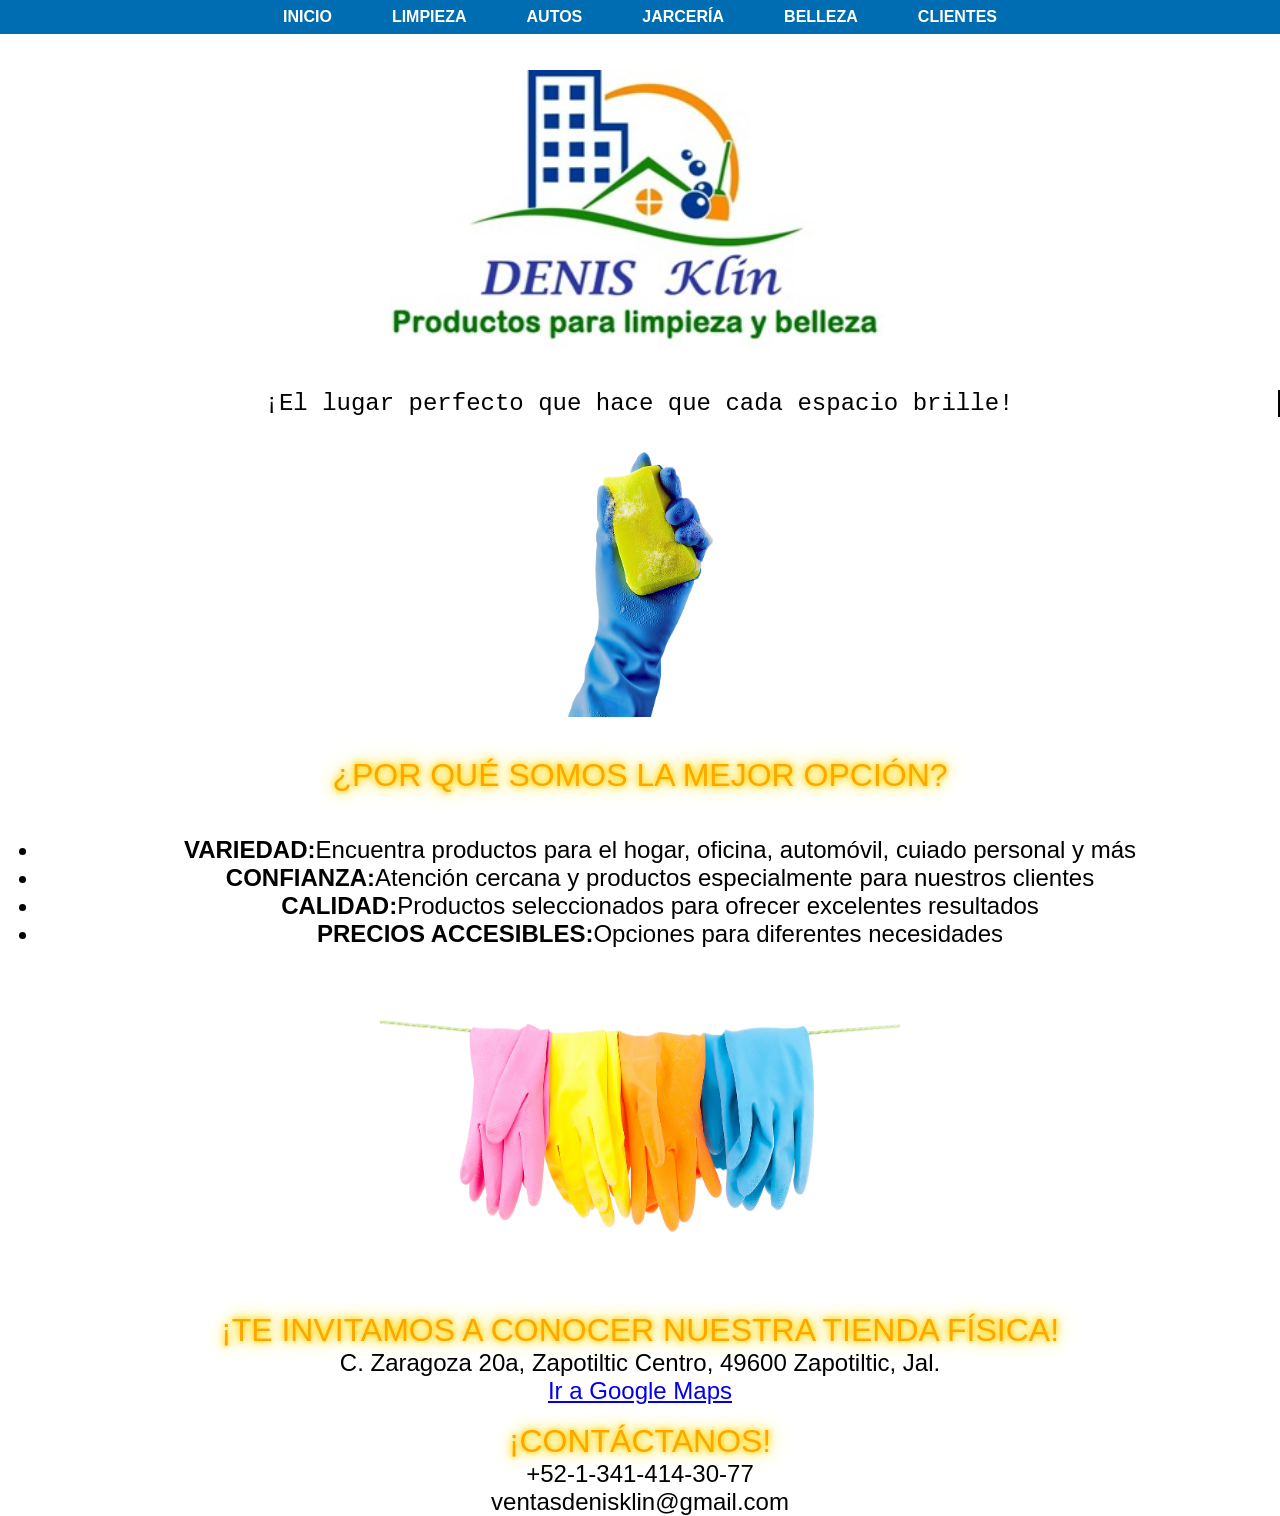
<file: index.html>
<!DOCTYPE html>
<html lang="en">
<head>
    <meta charset="UTF-8">
    <meta name="viewport" content="width=device-width, initial-scale=1.0">
    <title>Principal</title>
    <link rel="stylesheet" href="css/estilos.css">
</head>
<body>
    
    <header>
        <nav class="navbar">
            <ul>
                <li><a href="index.html">INICIO</a></li>
                <li><a href="limpieza.html">LIMPIEZA</a></li>
                <li><a href="autos.html">AUTOS</a></li>
                <li><a href="jarceria.html">JARCERÍA</a></li>
                <li><a href="belleza.html">BELLEZA</a></li>
                <li><a href="clientes.html">CLIENTES</a></li>
            </ul>
        </nav>
    </header>
    <br><br>

    <main>
        <center>

            <center><img src="img/Denis Klin.jpg" width="500px" height="280px"></center>
            <br><br>

            <div class="maquina">
                ¡El lugar perfecto que hace que cada espacio brille!
            </div>

            <center><img src="img/Portada1.png" width="520px" height="300px"></center>
            <br><br>

            <div class="neon">
                ¿POR QUÉ SOMOS LA MEJOR OPCIÓN?
            </div>
            <br>

            <div class="zoom-hover">
            <ul>
                <li><strong>VARIEDAD:</strong>Encuentra productos para el hogar, oficina, automóvil, cuiado personal y más</li>
                <li><strong>CONFIANZA:</strong>Atención cercana y productos especialmente para nuestros clientes</li>
                <li><strong>CALIDAD:</strong>Productos seleccionados para ofrecer excelentes resultados</li>
                <li><strong>PRECIOS ACCESIBLES:</strong>Opciones para diferentes necesidades</li>
            </ul>
            </div>
            

            <center><img src="img/Portada2.png" width="520px" height="300px"></center>
            <br><br>

            <div class="neon">
                ¡TE INVITAMOS A CONOCER NUESTRA TIENDA FÍSICA!
            </div>

            <div class="zoom-hover">
                C. Zaragoza 20a, Zapotiltic Centro, 49600 Zapotiltic, Jal.
                <br>
                <a href="https://share.google/T2LptzJDgr9j4gqa9">Ir a Google Maps</a>
            </div>
            <br>

            <div class="neon">
                ¡CONTÁCTANOS!
            </div>

            <div class="zoom-hover">
                +52-1-341-414-30-77
                <br>
                ventasdenisklin@gmail.com
            </div>

        </center>
    </main>

</body>
</html>
</file>
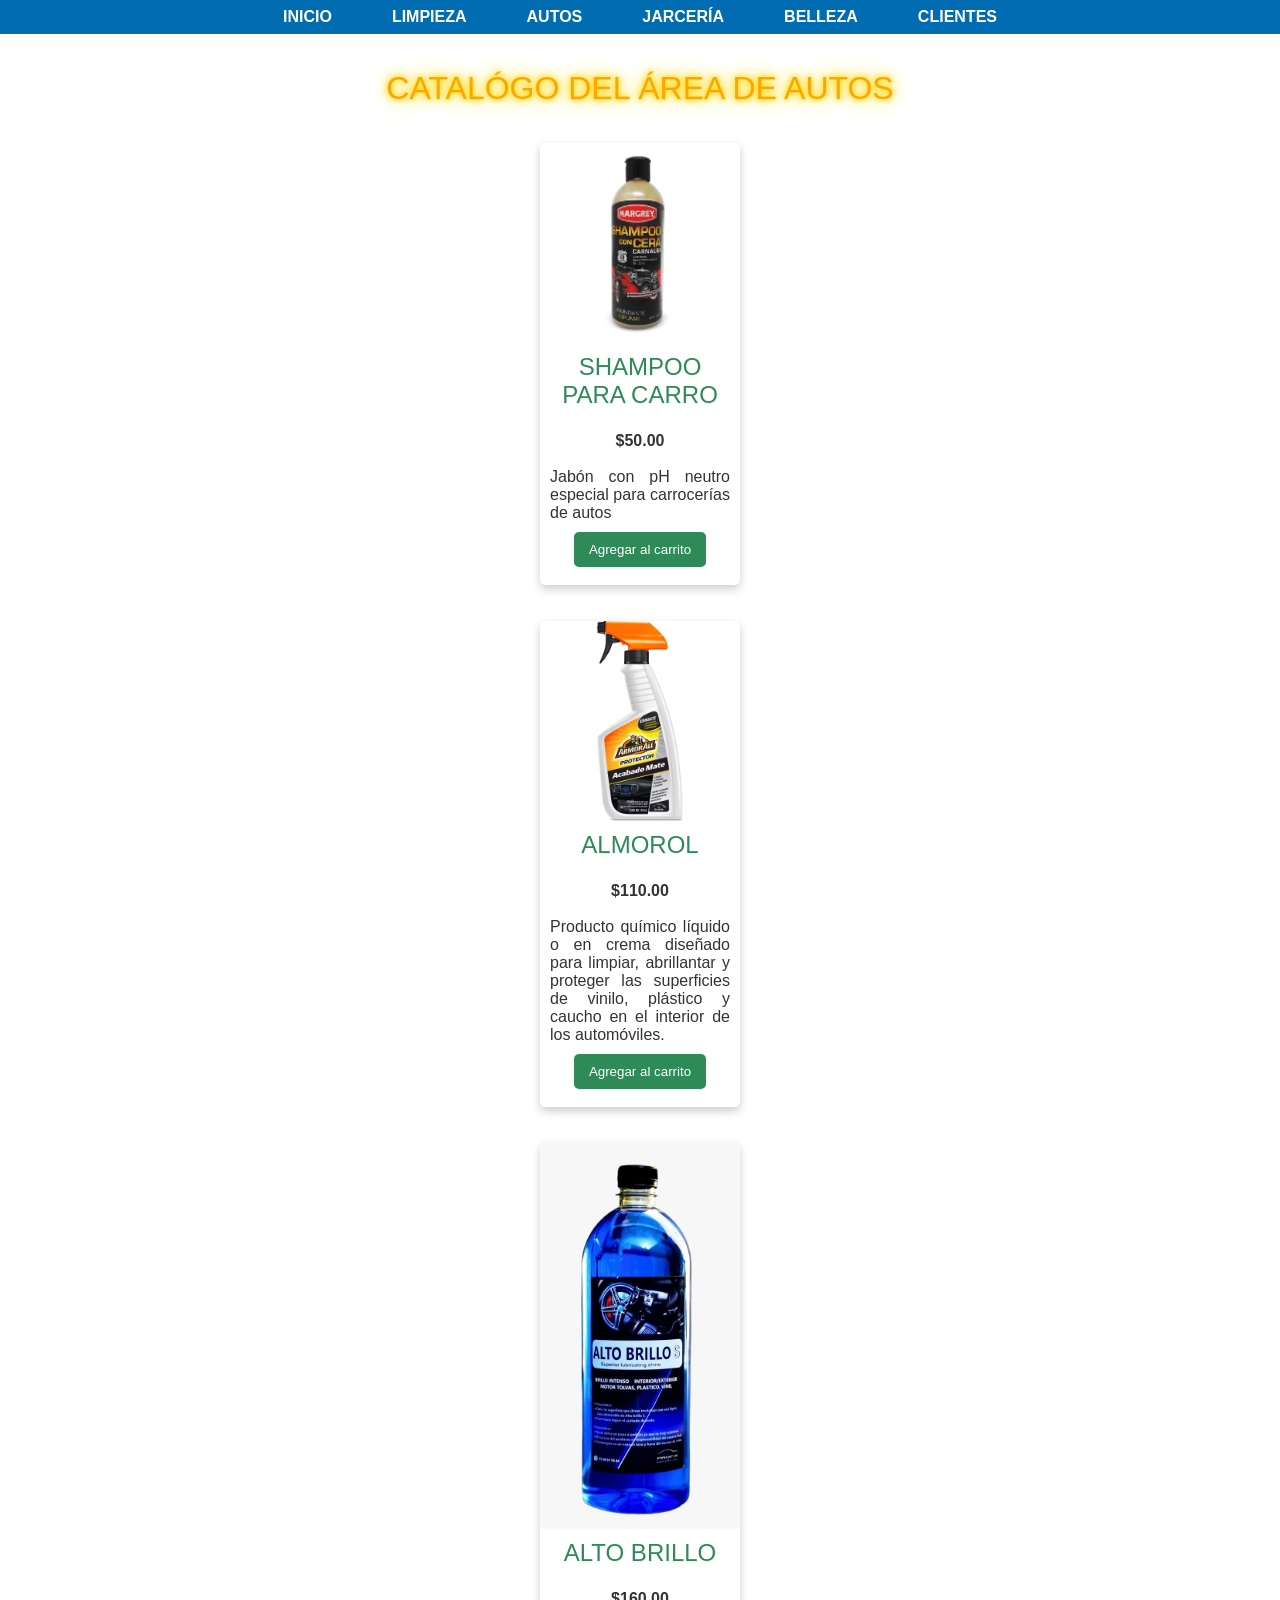
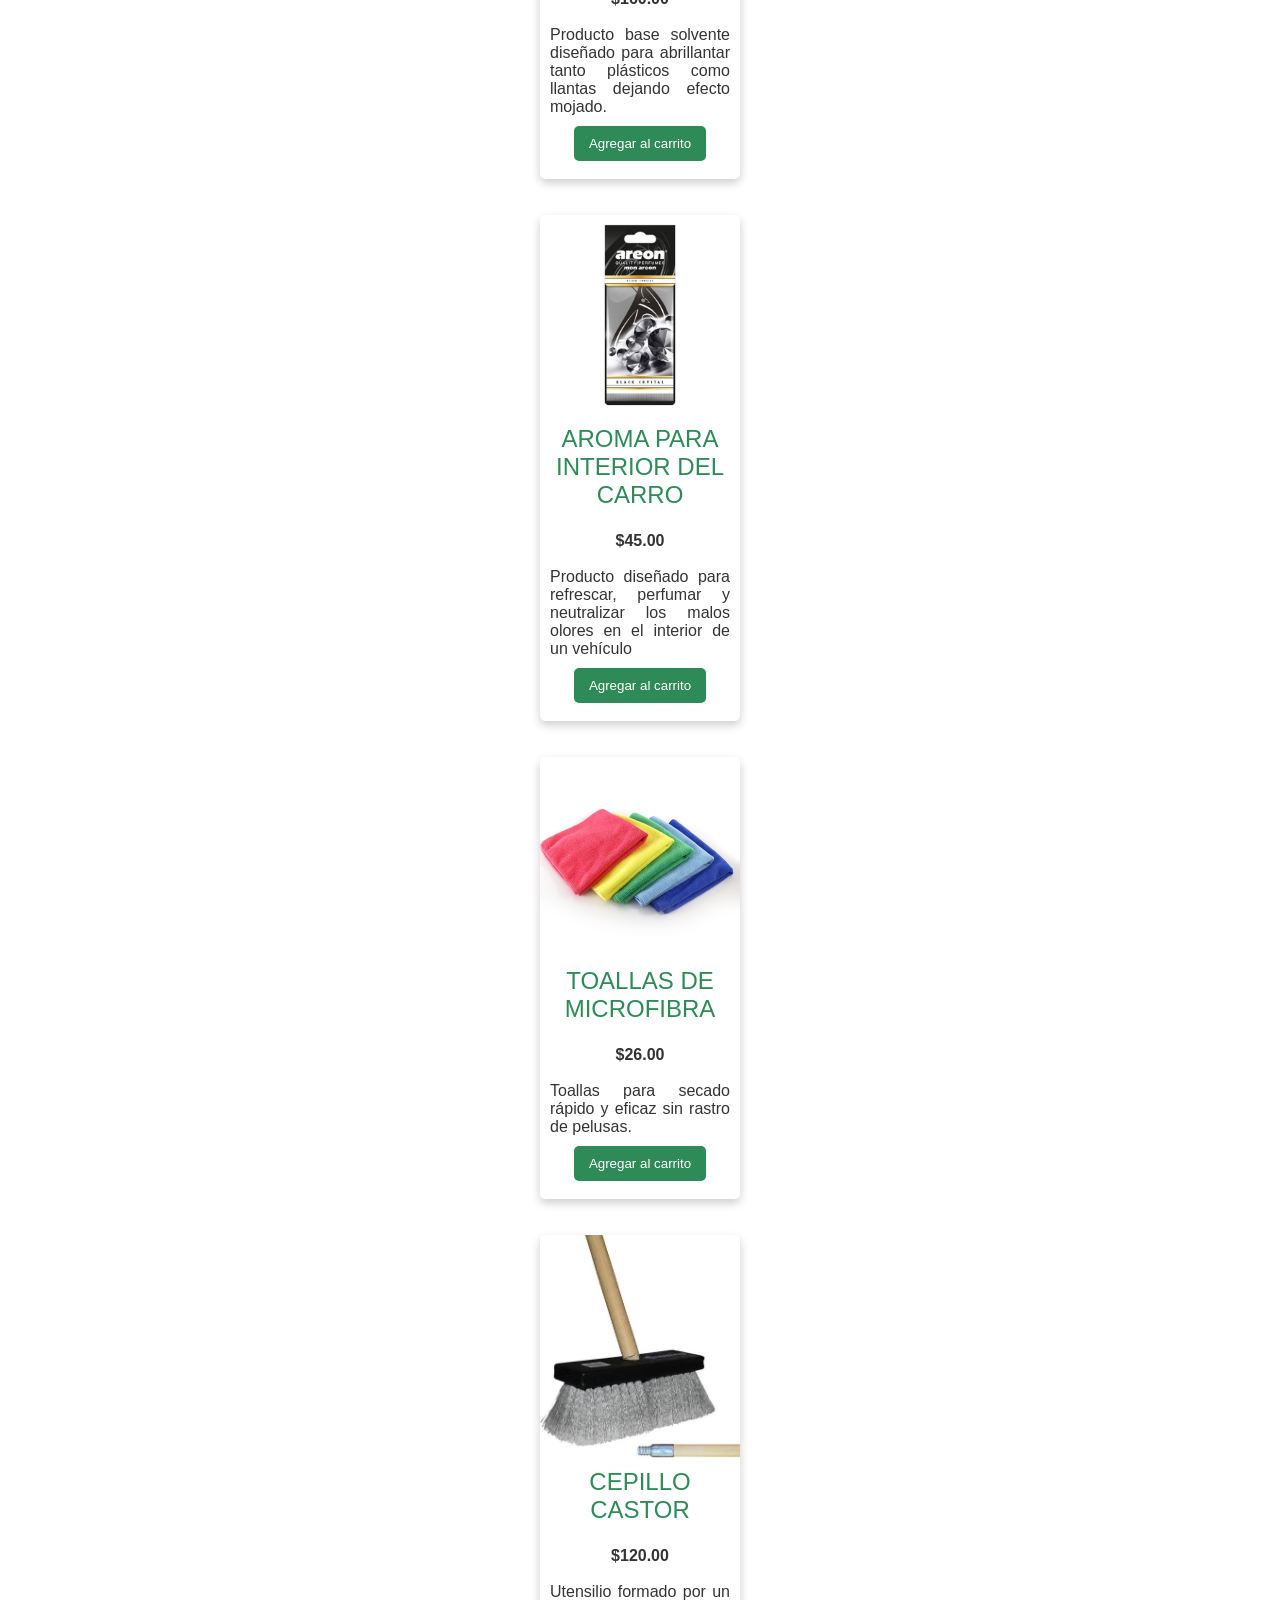
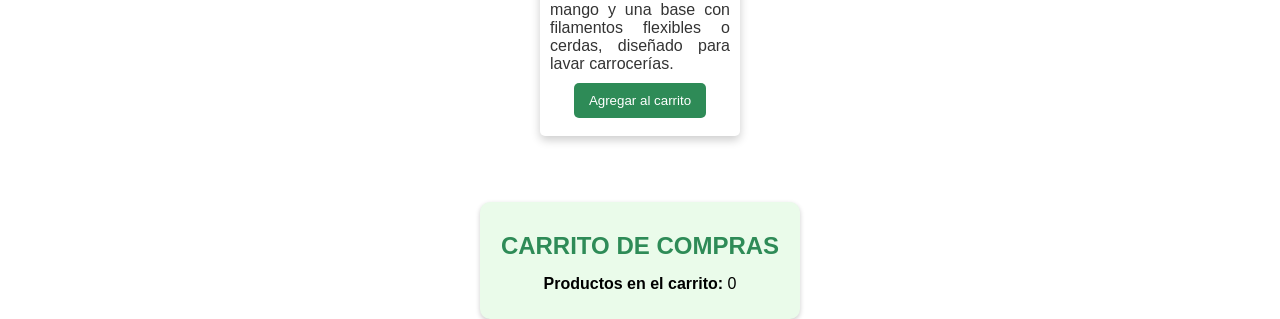
<file: autos.html>
<!DOCTYPE html>
<html lang="en">
<head>
    <meta charset="UTF-8">
    <meta name="viewport" content="width=device-width, initial-scale=1.0">
    <title>Autos</title>
    <link rel="stylesheet" href="css/estilos.css">
</head>
<body>
    
    <header>
        <nav class="navbar">
            <ul>
                <li><a href="index.html">INICIO</a></li>
                <li><a href="limpieza.html">LIMPIEZA</a></li>
                <li><a href="autos.html">AUTOS</a></li>
                <li><a href="jarceria.html">JARCERÍA</a></li>
                <li><a href="belleza.html">BELLEZA</a></li>
                <li><a href="clientes.html">CLIENTES</a></li>
            </ul>
        </nav>
    </header>
    <br><br>

    <main>
        <center>
            
            <div class="neon">
                CATALÓGO DEL ÁREA DE AUTOS
            </div>
            <br><br>

            <div class="card">
                <img src="img/Sh_carro.png" width="100px" height="100px">
            <div class="card-content">
            <div class="card-title">SHAMPOO PARA CARRO</div>
            <br>
            <div class="card-description">
                <center><strong>$50.00</strong></center>
                <br>
                Jabón con pH neutro especial para carrocerías de autos
                <br>
            </div>
            </div>
            <center><button class="boton" onclick="agregarAlCarrito('Shampoo para carro')">Agregar al carrito</button></center>
            <br>
            </div>
            <br><br>

            <div class="card">
                <img src="img/Almorol.png" width="100px" height="100px">
            <div class="card-content">
            <div class="card-title">ALMOROL</div>
            <br>
            <div class="card-description">
                <center><strong>$110.00</strong></center>
                <br>
                Producto químico líquido o en crema diseñado para limpiar, abrillantar y proteger las superficies de vinilo, plástico y caucho en el interior de los automóviles.
                <br>
            </div>
            </div>
            <center><button class="boton" onclick="agregarAlCarrito('Almorol')">Agregar al carrito</button></center>
            <br>
            </div>
            <br><br>

            <div class="card">
                <img src="img/Alto_brillo.jpg" width="100px" height="100px">
            <div class="card-content">
            <div class="card-title">ALTO BRILLO</div>
            <br>
            <div class="card-description">
                <center><strong>$160.00</strong></center>
                <br>
                Producto base solvente diseñado para abrillantar tanto plásticos como llantas dejando efecto mojado.
                <br>
            </div>
            </div>
            <center><button class="boton" onclick="agregarAlCarrito('Alto brillo')">Agregar al carrito</button></center>
            <br>
            </div>
            <br><br>

            <div class="card">
                <img src="img/Aroma_carro.jpg" width="100px" height="100px">
            <div class="card-content">
            <div class="card-title">AROMA PARA INTERIOR DEL CARRO</div>
            <br>
            <div class="card-description">
                <center><strong>$45.00</strong></center>
                <br>
                Producto diseñado para refrescar, perfumar y neutralizar los malos olores en el interior de un vehículo
                <br>
            </div>
            </div>
            <center><button class="boton" onclick="agregarAlCarrito('Aroma para interior')">Agregar al carrito</button></center>
            <br>
            </div>
            <br><br>

            <div class="card">
                <img src="img/Toallas.jpg" width="100px" height="100px">
            <div class="card-content">
            <div class="card-title">TOALLAS DE MICROFIBRA</div>
            <br>
            <div class="card-description">
                <center><strong>$26.00</strong></center>
                <br>
                Toallas para secado rápido y eficaz sin rastro de pelusas.
                <br>
            </div>
            </div>
            <center><button class="boton" onclick="agregarAlCarrito('Toallas de microfibra')">Agregar al carrito</button></center>
            <br>
            </div>
            <br><br>

            <div class="card">
                <img src="img/Cepillo.jpg" width="100px" height="100px">
            <div class="card-content">
            <div class="card-title">CEPILLO CASTOR</div>
            <br>
            <div class="card-description">
                <center><strong>$120.00</strong></center>
                <br>
                Utensilio formado por un mango y una base con filamentos flexibles o cerdas, diseñado para lavar carrocerías.
                <br>
            </div>
            </div>
            <center><button class="boton" onclick="agregarAlCarrito('Cepillo Castor')">Agregar al carrito</button></center>
            <br>
            </div>
            <br><br>

            <div class="carrito">
                <h2>CARRITO DE COMPRAS</h2>
            <div class="contador"><strong>Productos en el carrito:</strong> <span id="cantidad">0</span></div>
            <ul id="listaCarrito"></ul>
            </div>

            <script>
                let cantidad = 0;
                const listaCarrito = document.getElementById("listaCarrito");
                const cantidadSpan = document.getElementById("cantidad");

                function agregarAlCarrito(producto) {
                                                        cantidad++;
                                                        cantidadSpan.textContent = cantidad;

                                                        const li = document.createElement("li");
                                                        li.textContent = producto;
                                                        listaCarrito.appendChild(li);
                                                    }
            </script>

        </center>
    </main>

</body>
</html>
</file>
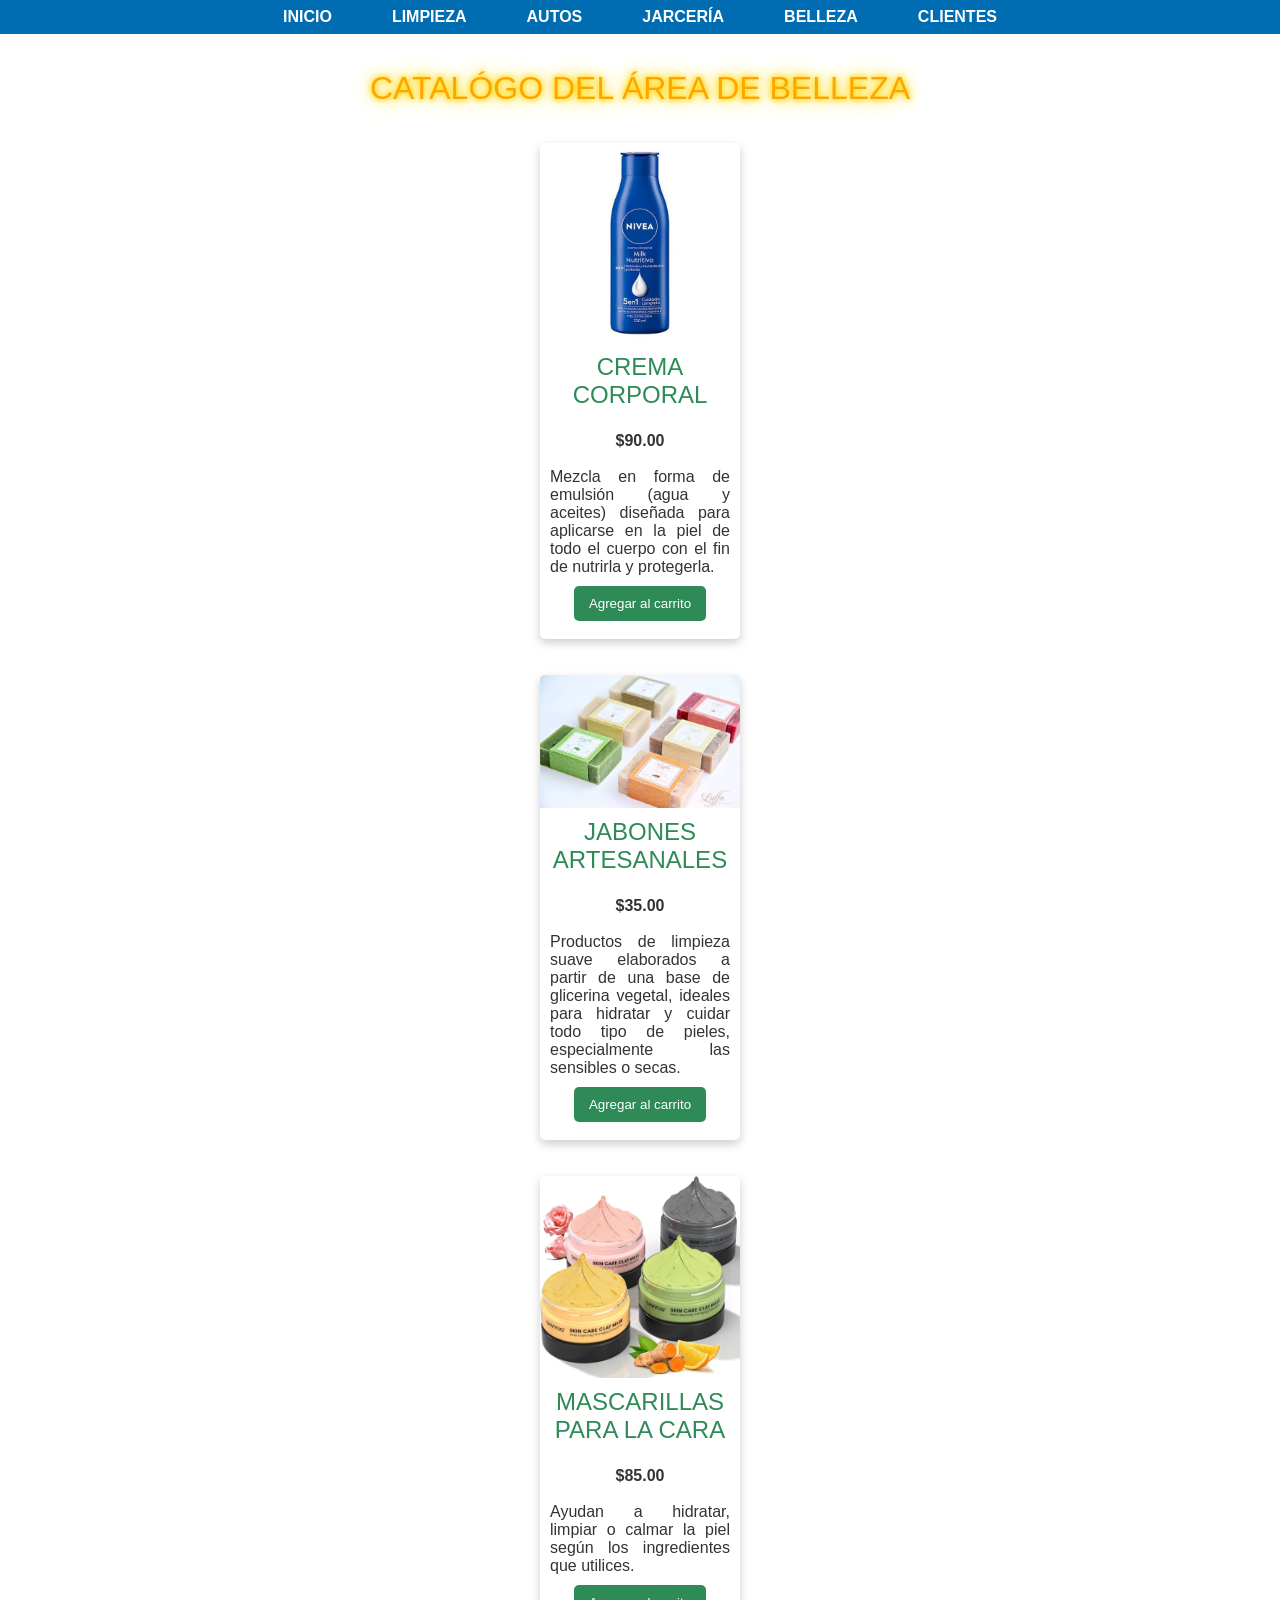
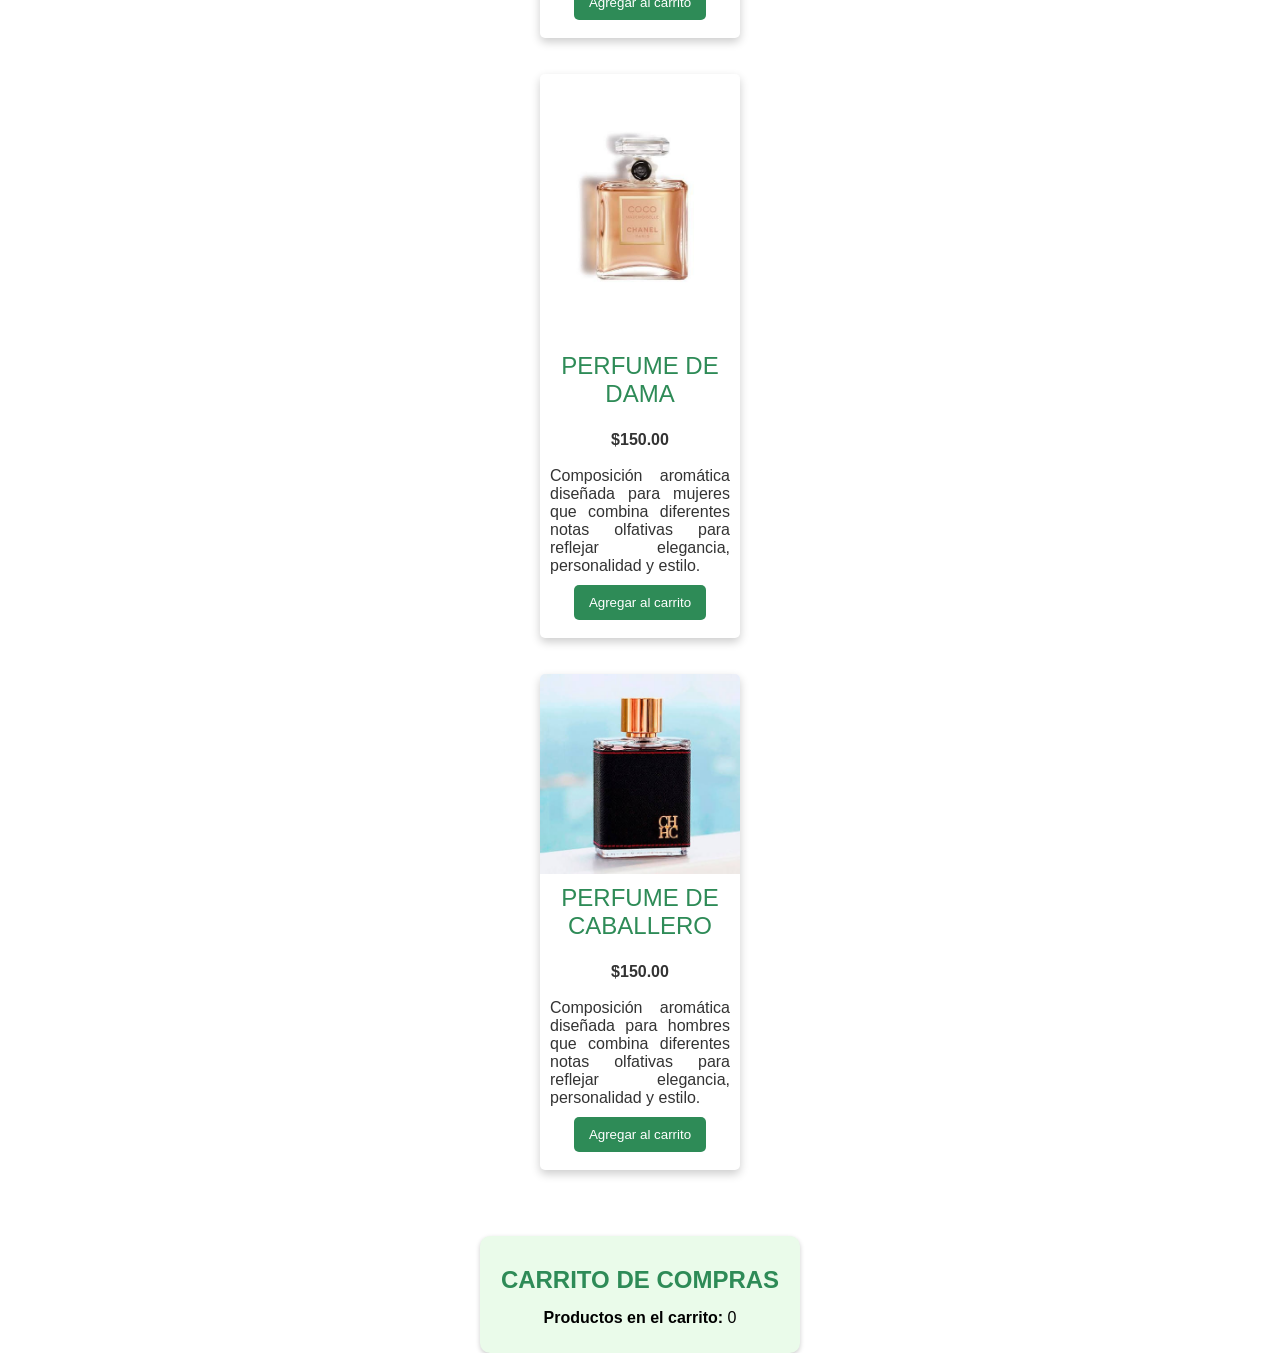
<file: belleza.html>
<!DOCTYPE html>
<html lang="en">
<head>
    <meta charset="UTF-8">
    <meta name="viewport" content="width=device-width, initial-scale=1.0">
    <title>Belleza</title>
    <link rel="stylesheet" href="css/estilos.css">
</head>
<body>
    
    <header>
        <nav class="navbar">
            <ul>
                <li><a href="index.html">INICIO</a></li>
                <li><a href="limpieza.html">LIMPIEZA</a></li>
                <li><a href="autos.html">AUTOS</a></li>
                <li><a href="jarceria.html">JARCERÍA</a></li>
                <li><a href="belleza.html">BELLEZA</a></li>
                <li><a href="clientes.html">CLIENTES</a></li>
            </ul>
        </nav>
    </header>
    <br><br>

    <main>
        <center>
            
            <div class="neon">
                CATALÓGO DEL ÁREA DE BELLEZA
            </div>
            <br><br>

            <div class="card">
                <img src="img/Crema1.jpg" width="100px" height="100px">
            <div class="card-content">
            <div class="card-title">CREMA CORPORAL</div>
            <br>
            <div class="card-description">
                <center><strong>$90.00</strong></center>
                <br>
                Mezcla en forma de emulsión (agua y aceites) diseñada para aplicarse en la piel de todo el cuerpo con el fin de nutrirla y protegerla. 
                <br>
            </div>
            </div>
            <center><button class="boton" onclick="agregarAlCarrito('Crema Corporal')">Agregar al carrito</button></center>
            <br>
            </div>
            <br><br>

            <div class="card">
                <img src="img/Jabones.jpg" width="100px" height="100px">
            <div class="card-content">
            <div class="card-title">JABONES ARTESANALES</div>
            <br>
            <div class="card-description">
                <center><strong>$35.00</strong></center>
                <br>
                Productos de limpieza suave elaborados a partir de una base de glicerina vegetal, ideales para hidratar y cuidar todo tipo de pieles, especialmente las sensibles o secas.
                <br>
            </div>
            </div>
            <center><button class="boton" onclick="agregarAlCarrito('Jabones Artesanales')">Agregar al carrito</button></center>
            <br>
            </div>
            <br><br>

            <div class="card">
                <img src="img/Mascarillas.jpg" width="100px" height="100px">
            <div class="card-content">
            <div class="card-title">MASCARILLAS PARA LA CARA</div>
            <br>
            <div class="card-description">
                <center><strong>$85.00</strong></center>
                <br>
                Ayudan a hidratar, limpiar o calmar la piel según los ingredientes que utilices.
                <br>
            </div>
            </div>
            <center><button class="boton" onclick="agregarAlCarrito('Mascarillas para la cara')">Agregar al carrito</button></center>
            <br>
            </div>
            <br><br>

            <div class="card">
                <img src="img/Dama.jpg" width="100px" height="100px">
            <div class="card-content">
            <div class="card-title">PERFUME DE DAMA</div>
            <br>
            <div class="card-description">
                <center><strong>$150.00</strong></center>
                <br>
                Composición aromática diseñada para mujeres que combina diferentes notas olfativas para reflejar elegancia, personalidad y estilo.
                <br>
            </div>
            </div>
            <center><button class="boton" onclick="agregarAlCarrito('Perfume de Dama')">Agregar al carrito</button></center>
            <br>
            </div>
            <br><br>

            <div class="card">
                <img src="img/Caballero.jpg" width="100px" height="100px">
            <div class="card-content">
            <div class="card-title">PERFUME DE CABALLERO</div>
            <br>
            <div class="card-description">
                <center><strong>$150.00</strong></center>
                <br>
                Composición aromática diseñada para hombres que combina diferentes notas olfativas para reflejar elegancia, personalidad y estilo.
                <br>
            </div>
            </div>
            <center><button class="boton" onclick="agregarAlCarrito('Perfume de Caballero')">Agregar al carrito</button></center>
            <br>
            </div>
            <br><br>

            <div class="carrito">
                <h2>CARRITO DE COMPRAS</h2>
            <div class="contador"><strong>Productos en el carrito:</strong> <span id="cantidad">0</span></div>
            <ul id="listaCarrito"></ul>
            </div>

            <script>
                let cantidad = 0;
                const listaCarrito = document.getElementById("listaCarrito");
                const cantidadSpan = document.getElementById("cantidad");

                function agregarAlCarrito(producto) {
                                                        cantidad++;
                                                        cantidadSpan.textContent = cantidad;

                                                        const li = document.createElement("li");
                                                        li.textContent = producto;
                                                        listaCarrito.appendChild(li);
                                                    }
            </script>

        </center>
    </main>

</body>
</html>
</file>
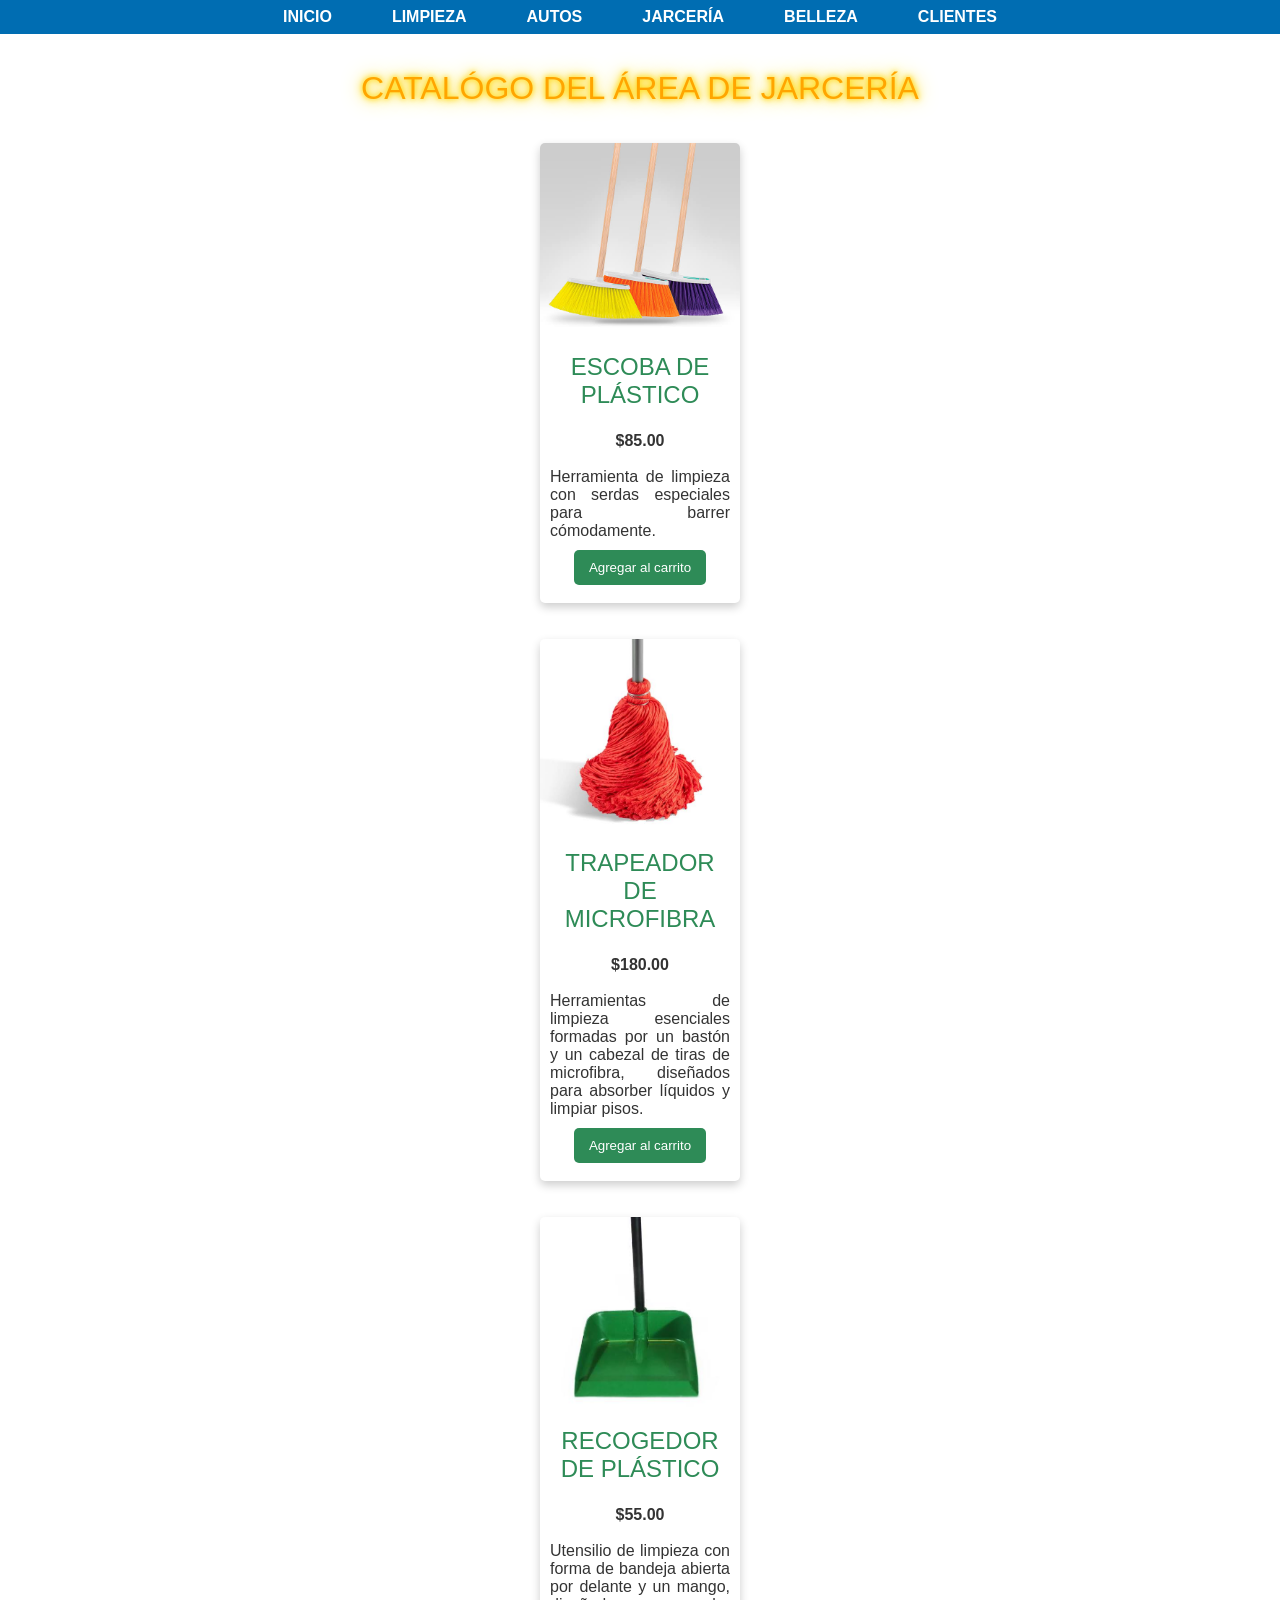
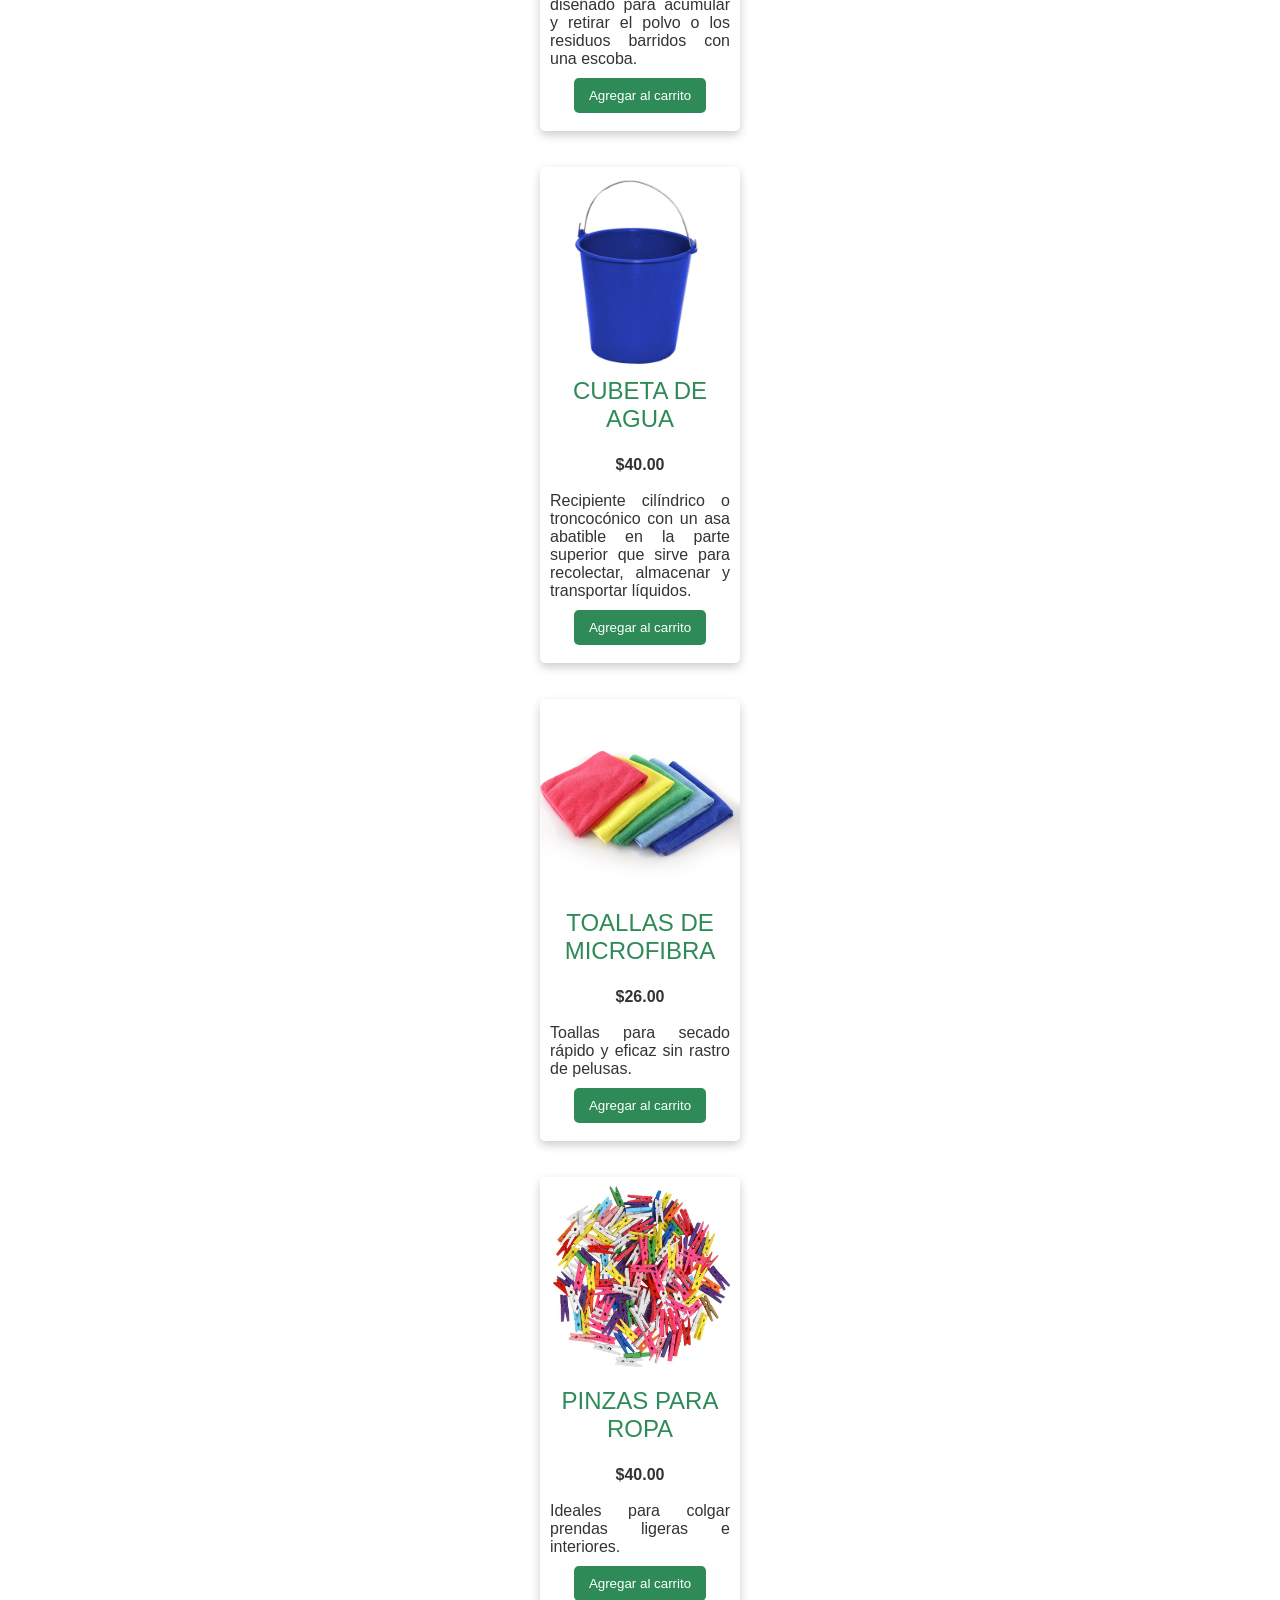
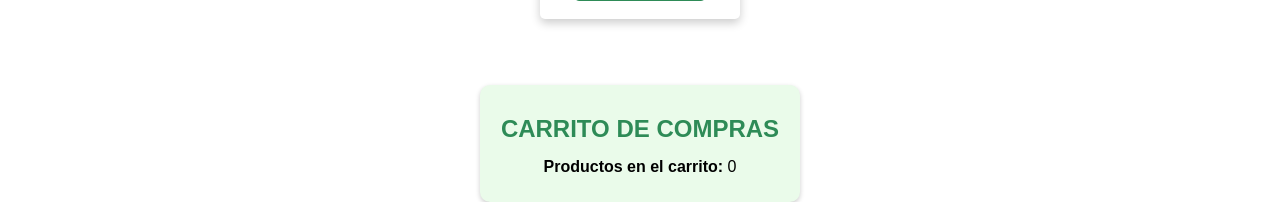
<file: jarceria.html>
<!DOCTYPE html>
<html lang="en">
<head>
    <meta charset="UTF-8">
    <meta name="viewport" content="width=device-width, initial-scale=1.0">
    <title>Jarceria</title>
    <link rel="stylesheet" href="css/estilos.css">
</head>
<body>
    
    <header>
        <nav class="navbar">
            <ul>
                <li><a href="index.html">INICIO</a></li>
                <li><a href="limpieza.html">LIMPIEZA</a></li>
                <li><a href="autos.html">AUTOS</a></li>
                <li><a href="jarceria.html">JARCERÍA</a></li>
                <li><a href="belleza.html">BELLEZA</a></li>
                <li><a href="clientes.html">CLIENTES</a></li>
            </ul>
        </nav>
    </header>
    <br><br>

    <main>
        <center>
            
            <div class="neon">
                CATALÓGO DEL ÁREA DE JARCERÍA
            </div>
            <br><br>

            <div class="card">
                <img src="img/Escoba.jpg" width="100px" height="100px">
            <div class="card-content">
            <div class="card-title">ESCOBA DE PLÁSTICO</div>
            <br>
            <div class="card-description">
                <center><strong>$85.00</strong></center>
                <br>
                Herramienta de limpieza con serdas especiales para barrer cómodamente.
                <br>
            </div>
            </div>
            <center><button class="boton" onclick="agregarAlCarrito('Escoba de plástico')">Agregar al carrito</button></center>
            <br>
            </div>
            <br><br>

            <div class="card">
                <img src="img/Trapeador.jpg" width="100px" height="100px">
            <div class="card-content">
            <div class="card-title">TRAPEADOR DE MICROFIBRA</div>
            <br>
            <div class="card-description">
                <center><strong>$180.00</strong></center>
                <br>
                Herramientas de limpieza esenciales formadas por un bastón y un cabezal de tiras de microfibra, diseñados para absorber líquidos y limpiar pisos.
                <br>
            </div>
            </div>
            <center><button class="boton" onclick="agregarAlCarrito('Trapeador de Microfibra')">Agregar al carrito</button></center>
            <br>
            </div>
            <br><br>

            <div class="card">
                <img src="img/Recogedor.jpg" width="100px" height="100px">
            <div class="card-content">
            <div class="card-title">RECOGEDOR DE PLÁSTICO</div>
            <br>
            <div class="card-description">
                <center><strong>$55.00</strong></center>
                <br>
                Utensilio de limpieza con forma de bandeja abierta por delante y un mango, diseñado para acumular y retirar el polvo o los residuos barridos con una escoba.
                <br>
            </div>
            </div>
            <center><button class="boton" onclick="agregarAlCarrito('Recogedor de plástico')">Agregar al carrito</button></center>
            <br>
            </div>
            <br><br>

            <div class="card">
                <img src="img/Cubeta.jpg" width="100px" height="100px">
            <div class="card-content">
            <div class="card-title">CUBETA DE AGUA</div>
            <br>
            <div class="card-description">
                <center><strong>$40.00</strong></center>
                <br>
                Recipiente cilíndrico o troncocónico con un asa abatible en la parte superior que sirve para recolectar, almacenar y transportar líquidos.
                <br>
            </div>
            </div>
            <center><button class="boton" onclick="agregarAlCarrito('Cubeta')">Agregar al carrito</button></center>
            <br>
            </div>
            <br><br>

            <div class="card">
                <img src="img/Toallas.jpg" width="100px" height="100px">
            <div class="card-content">
            <div class="card-title">TOALLAS DE MICROFIBRA</div>
            <br>
            <div class="card-description">
                <center><strong>$26.00</strong></center>
                <br>
                Toallas para secado rápido y eficaz sin rastro de pelusas.
                <br>
            </div>
            </div>
            <center><button class="boton" onclick="agregarAlCarrito('Toallas de microfibra')">Agregar al carrito</button></center>
            <br>
            </div>
            <br><br>

            <div class="card">
                <img src="img/Pericos.jpeg" width="100px" height="100px">
            <div class="card-content">
            <div class="card-title">PINZAS PARA ROPA</div>
            <br>
            <div class="card-description">
                <center><strong>$40.00</strong></center>
                <br>
                Ideales para colgar prendas ligeras e interiores.
                <br>
            </div>
            </div>
            <center><button class="boton" onclick="agregarAlCarrito('Pinzas para ropa')">Agregar al carrito</button></center>
            <br>
            </div>
            <br><br>

            <div class="carrito">
                <h2>CARRITO DE COMPRAS</h2>
            <div class="contador"><strong>Productos en el carrito:</strong> <span id="cantidad">0</span></div>
            <ul id="listaCarrito"></ul>
            </div>

            <script>
                let cantidad = 0;
                const listaCarrito = document.getElementById("listaCarrito");
                const cantidadSpan = document.getElementById("cantidad");

                function agregarAlCarrito(producto) {
                                                        cantidad++;
                                                        cantidadSpan.textContent = cantidad;

                                                        const li = document.createElement("li");
                                                        li.textContent = producto;
                                                        listaCarrito.appendChild(li);
                                                    }
            </script>

        </center>
    </main>

</body>
</html>
</file>
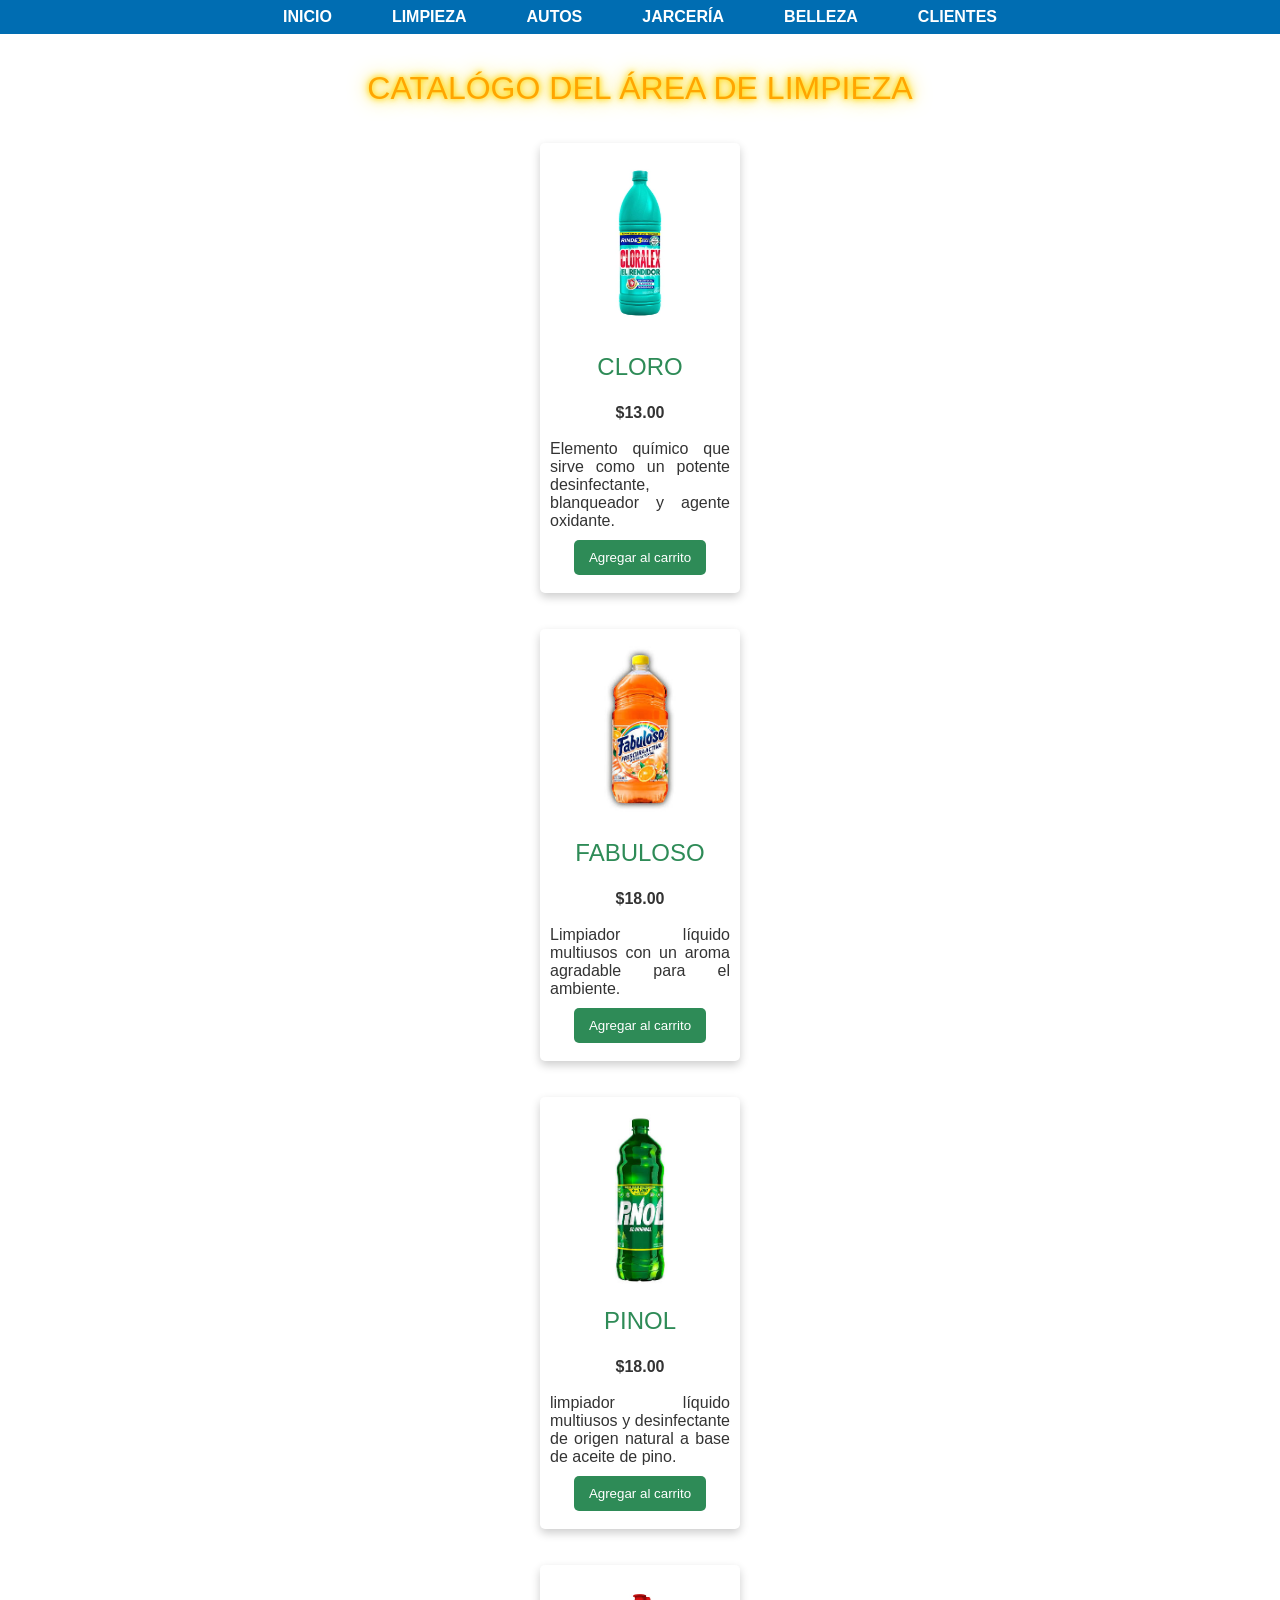
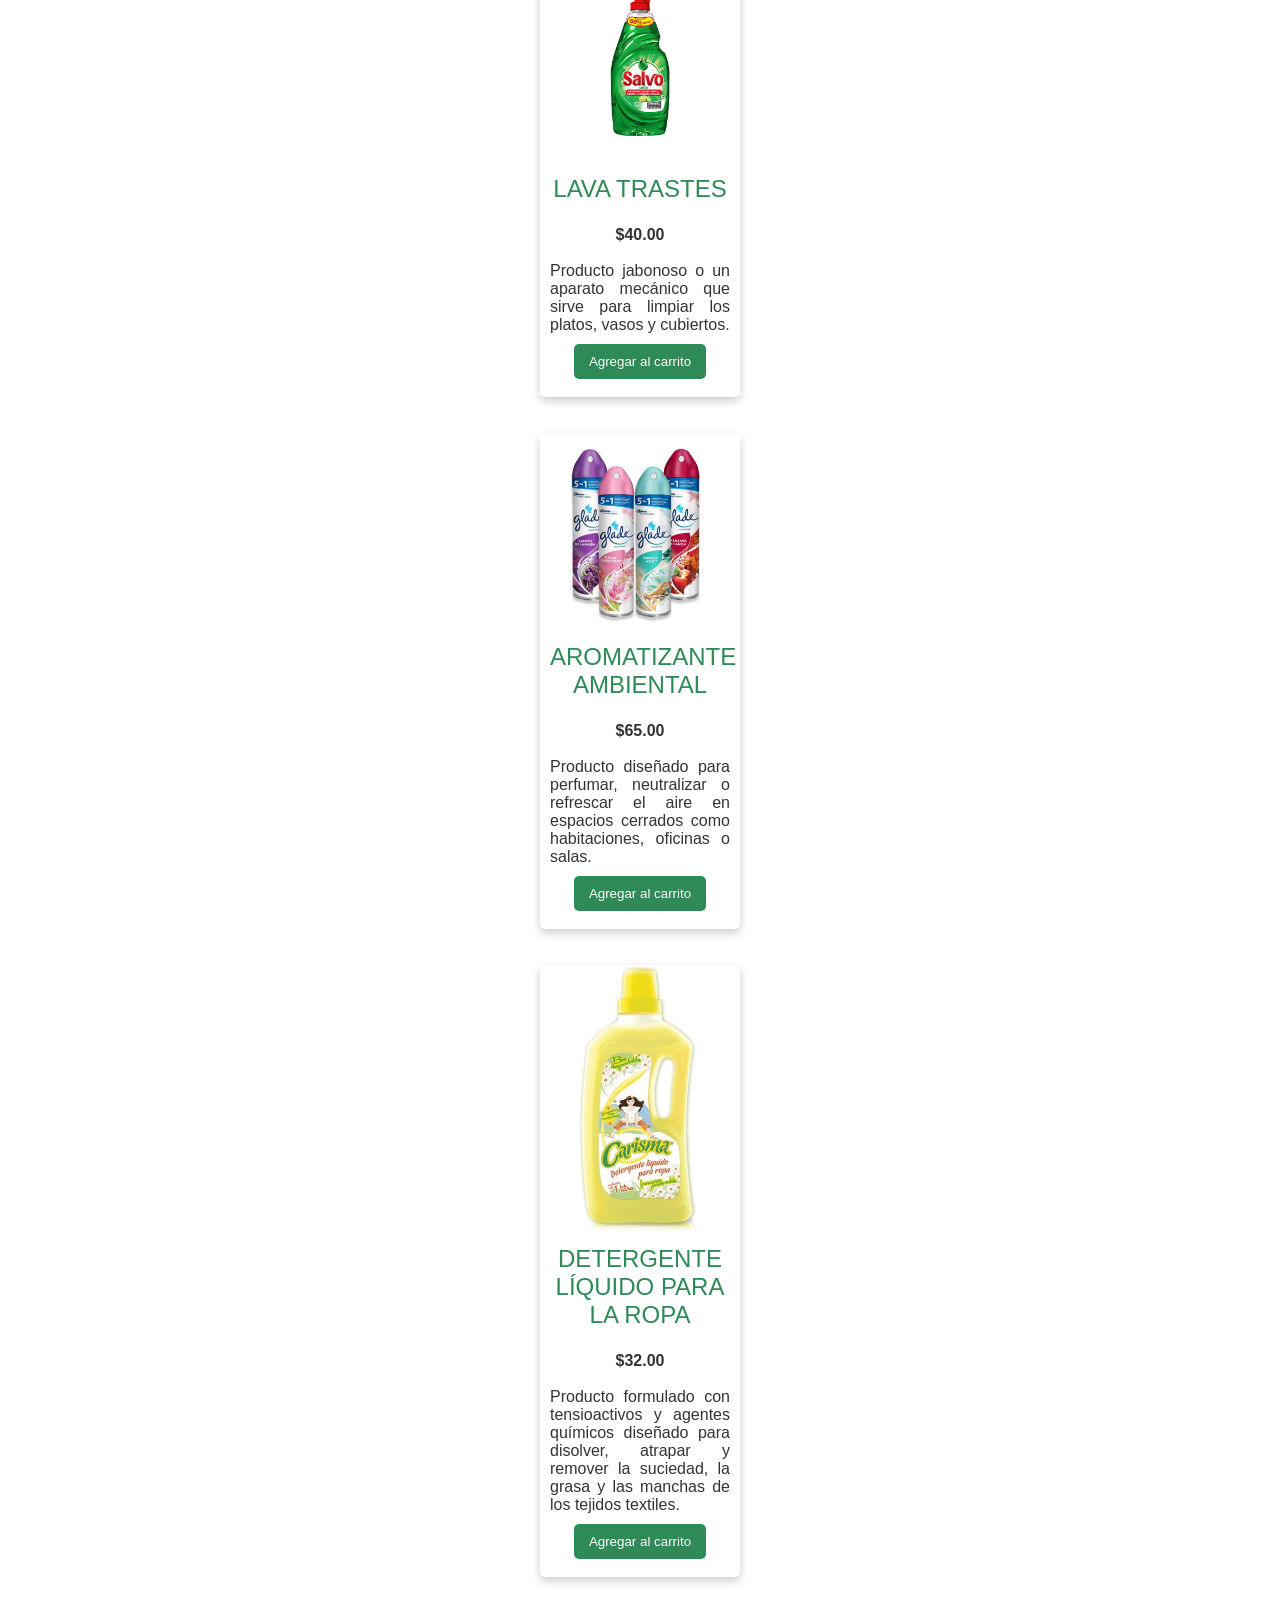
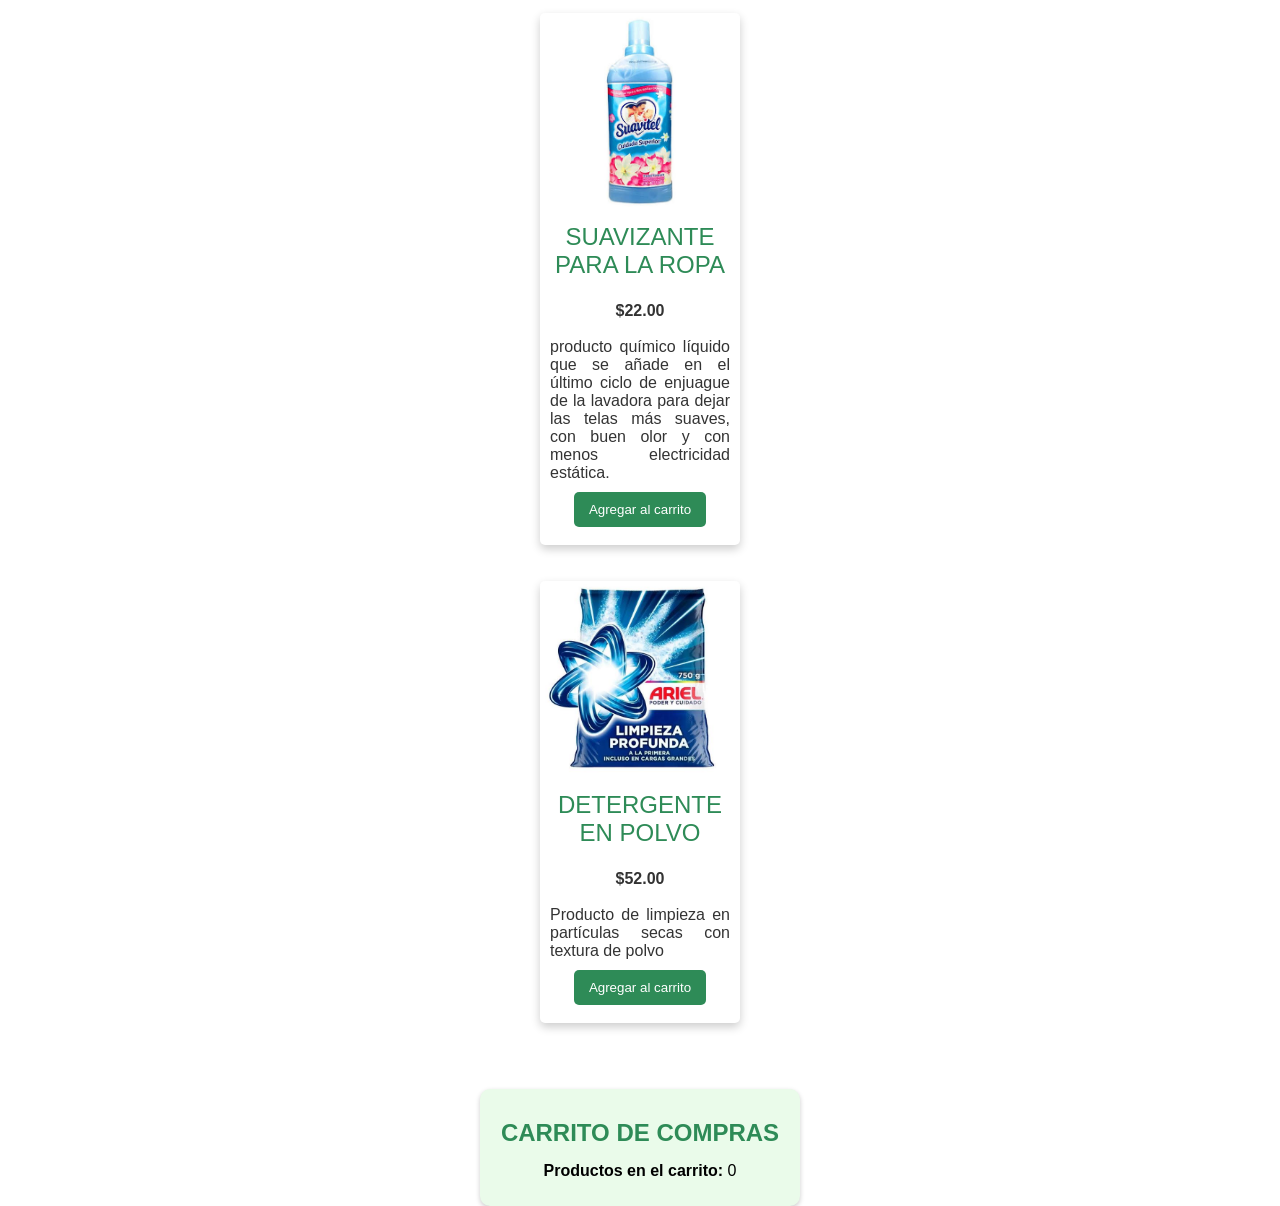
<file: limpieza.html>
<!DOCTYPE html>
<html lang="en">
<head>
    <meta charset="UTF-8">
    <meta name="viewport" content="width=device-width, initial-scale=1.0">
    <title>Limpieza</title>
    <link rel="stylesheet" href="css/estilos.css">
</head>
<body>
    
    <header>
        <nav class="navbar">
            <ul>
                <li><a href="index.html">INICIO</a></li>
                <li><a href="limpieza.html">LIMPIEZA</a></li>
                <li><a href="autos.html">AUTOS</a></li>
                <li><a href="jarceria.html">JARCERÍA</a></li>
                <li><a href="belleza.html">BELLEZA</a></li>
                <li><a href="clientes.html">CLIENTES</a></li>
            </ul>
        </nav>
    </header>
    <br><br>

    <main>
        <center>
            
            <div class="neon">
                CATALÓGO DEL ÁREA DE LIMPIEZA
            </div>
            <br><br>

            <div class="card">
                <img src="img/Cloro.jpg" width="100px" height="100px">
            <div class="card-content">
            <div class="card-title">CLORO</div>
            <br>
            <div class="card-description">
                <center><strong>$13.00</strong></center>
                <br>
                Elemento químico que sirve como un potente desinfectante, blanqueador y agente oxidante.
                <br>
            </div>
            </div>
            <center><button class="boton" onclick="agregarAlCarrito('Cloro')">Agregar al carrito</button></center>
            <br>
            </div>
            <br><br>

            <div class="card">
                <img src="img/Fabuloso.jpg" width="100px" height="100px">
            <div class="card-content">
            <div class="card-title">FABULOSO</div>
            <br>
            <div class="card-description">
                <center><strong>$18.00</strong></center>
                <br>
                Limpiador líquido multiusos con un aroma agradable para el ambiente.
                <br>
            </div>
            </div>
            <center><button class="boton" onclick="agregarAlCarrito('Fabuloso')">Agregar al carrito</button></center>
            <br>
            </div>
            <br><br>

            <div class="card">
                <img src="img/Pinol.jpg" width="100px" height="100px">
            <div class="card-content">
            <div class="card-title">PINOL</div>
            <br>
            <div class="card-description">
                <center><strong>$18.00</strong></center>
                <br>
                limpiador líquido multiusos y desinfectante de origen natural a base de aceite de pino.
                <br>
            </div>
            </div>
            <center><button class="boton" onclick="agregarAlCarrito('Pinol')">Agregar al carrito</button></center>
            <br>
            </div>
            <br><br>

            <div class="card">
                <img src="img/Salvo.jpg" width="100px" height="100px">
            <div class="card-content">
            <div class="card-title">LAVA TRASTES</div>
            <br>
            <div class="card-description">
                <center><strong>$40.00</strong></center>
                <br>
                Producto jabonoso o un aparato mecánico que sirve para limpiar los platos, vasos y cubiertos.
                <br>
            </div>
            </div>
            <center><button class="boton" onclick="agregarAlCarrito('Lava Trastes')">Agregar al carrito</button></center>
            <br>
            </div>
            <br><br>

            <div class="card">
                <img src="img/Aroma.jpg" width="100px" height="100px">
            <div class="card-content">
            <div class="card-title">AROMATIZANTE AMBIENTAL</div>
            <br>
            <div class="card-description">
                <center><strong>$65.00</strong></center>
                <br>
                Producto diseñado para perfumar, neutralizar o refrescar el aire en espacios cerrados como habitaciones, oficinas o salas.
                <br>
            </div>
            </div>
            <center><button class="boton" onclick="agregarAlCarrito('Aromatizante ambiental')">Agregar al carrito</button></center>
            <br>
            </div>
            <br><br>

            <div class="card">
                <img src="img/Detergente.jpg" width="100px" height="100px">
            <div class="card-content">
            <div class="card-title">DETERGENTE LÍQUIDO PARA LA ROPA</div>
            <br>
            <div class="card-description">
                <center><strong>$32.00</strong></center>
                <br>
                Producto formulado con tensioactivos y agentes químicos diseñado para disolver, atrapar y remover la suciedad, la grasa y las manchas de los tejidos textiles.
                <br>
            </div>
            </div>
            <center><button class="boton" onclick="agregarAlCarrito('Detergente líquido para la ropa')">Agregar al carrito</button></center>
            <br>
            </div>
            <br><br>

            <div class="card">
                <img src="img/Suavitel.jpg" width="100px" height="100px">
            <div class="card-content">
            <div class="card-title">SUAVIZANTE PARA LA ROPA</div>
            <br>
            <div class="card-description">
                <center><strong>$22.00</strong></center>
                <br>
                producto químico líquido que se añade en el último ciclo de enjuague de la lavadora para dejar las telas más suaves, con buen olor y con menos electricidad estática.
                <br>
            </div>
            </div>
            <center><button class="boton" onclick="agregarAlCarrito('Suavizante para ropa')">Agregar al carrito</button></center>
            <br>
            </div>
            <br><br>

            <div class="card">
                <img src="img/Polvo.jpg" width="100px" height="100px">
            <div class="card-content">
            <div class="card-title">DETERGENTE EN POLVO</div>
            <br>
            <div class="card-description">
                <center><strong>$52.00</strong></center>
                <br>
                Producto de limpieza en partículas secas con textura de polvo
                <br>
            </div>
            </div>
            <center><button class="boton" onclick="agregarAlCarrito('Detergente en polvo')">Agregar al carrito</button></center>
            <br>
            </div>
            <br><br>

            <div class="carrito">
                <h2>CARRITO DE COMPRAS</h2>
            <div class="contador"><strong>Productos en el carrito:</strong> <span id="cantidad">0</span></div>
            <ul id="listaCarrito"></ul>
            </div>

            <script>
                let cantidad = 0;
                const listaCarrito = document.getElementById("listaCarrito");
                const cantidadSpan = document.getElementById("cantidad");

                function agregarAlCarrito(producto) {
                                                        cantidad++;
                                                        cantidadSpan.textContent = cantidad;

                                                        const li = document.createElement("li");
                                                        li.textContent = producto;
                                                        listaCarrito.appendChild(li);
                                                    }
            </script>
            
        </center>
    </main>

</body>
</html>
</file>
<file: css/estilos.css>
body{
        font-family: 'Segoe UI', sans-serif;
        text-align: center;
        background-color: #FFFFFF;
        margin: 0;
        padding: 0;
    }

.navbar {
            background-color: #006DB2; 
            padding: 0.5em 0;
        }

.navbar ul  {
                list-style: none;
                margin: 0;
                padding: 0;
                display: flex; 
                justify-content: center;
            }

.navbar li  {
                margin: 0 15px;
            }

.navbar a   {
                text-decoration: none;
                color: white;
                font-weight: bold;
                padding: 10px 15px;
                transition: background-color 0.3s ease;
                border-radius: 5px;
            }

.navbar a:hover {
                    background-color: #bfff00; 
                    color: white;
                }

.neon   {
            font-size:xx-large;
            color: #FFA500;
            text-shadow: 0 0 5px #FFD700, 0 0 10px #FFD700, 0 0 20px #FFD700;
        }

.maquina{
            font-size:x-large;
            font-family: 'Courier New', monospace;
            white-space: nowrap;
            overflow: hidden;
            border-right: 2px solid;
            animation: escribir 4s steps(30) infinite;
        }
        
@keyframes escribir {
                        from { width: 0; }
                        to { width: 100%; }
                    }

.zoom-hover {
                font-size:x-large;
                transition: transform 0.3s ease;
            }


.zoom-hover:hover   {
                        font-size:x-large
                        transform: scale(1.2);
                    }

.card   {
            max-width: 200px;
            margin: auto;
            background-color: #ffffff;
            border-radius: 5px;
            box-shadow: 0 4px 10px rgba(0,0,0,0.2);
            overflow: hidden;
            transition: transform 0.3s ease;
        }

.card:hover {
                transform: scale(1.03);
            }

.card img   {
                width: 100%;
                height: auto;
                display: block;
            }

.card-content   {
                    padding: 10px;
                }

.card-title {
                font-size: 1.5em;
                color: #2e8b57;
                margin-bottom: 05px;
                text-align: center;
            }

.card-description   {
                        font-size: 1em;
                        color: #333;
                        text-align: justify;
                    }

 .carrito   {
                margin-top: 30px;
                padding: 10px;
                background-color: #eafbea;
                border-radius: 10px;
                max-width: 300px;
                margin-left: auto;
                margin-right: auto;
                box-shadow: 0 2px 5px rgba(0,0,0,0.2);
            }

.carrito h2 {
                color: #2e8b57;
                margin-bottom: 15px;
                text-align: center;
            }

.carrito ul {
                list-style: none;
                padding: 0;
            }

.carrito li {
                padding: 5px;
                border-bottom: 1px solid #ccc;
                color: #333;
            }

.boton  {
            background-color: #2e8b57;
            color: white;
            border: none;
            padding: 10px 15px;
            border-radius: 5px;
            cursor: pointer;
            transition: background-color 0.3s ease, transform 0.3s ease;
        }

form{
        background-color: #D6F9E8;
        padding: 20px;
        border-radius: 8px;
        max-width: 500px;
        margin: auto;
        box-shadow: 0 0 10px rgba(0,0,0,0.2);
    }

label   {
            display: block;
            margin-top: 10px;
            font-weight: bold;
            color: #000000;
        }

input, select   {
                    width: 100%;
                    padding: 8px;
                    margin-top: 5px;
                    border: 1px solid #3A998B;
                    border-radius: 5px;
                }

.botones{
            margin: 20px;
        }

.btn{
        display: inline-block;
        padding: 12px 24px;
        margin: 10px;
        background-color: blue;
        color: white;
        text-decoration: none;
        border-radius: 6px;
        transition: background-color 0.3s;
    }
.btn:hover  {
                background-color: #0098a3;
            }
</file>
